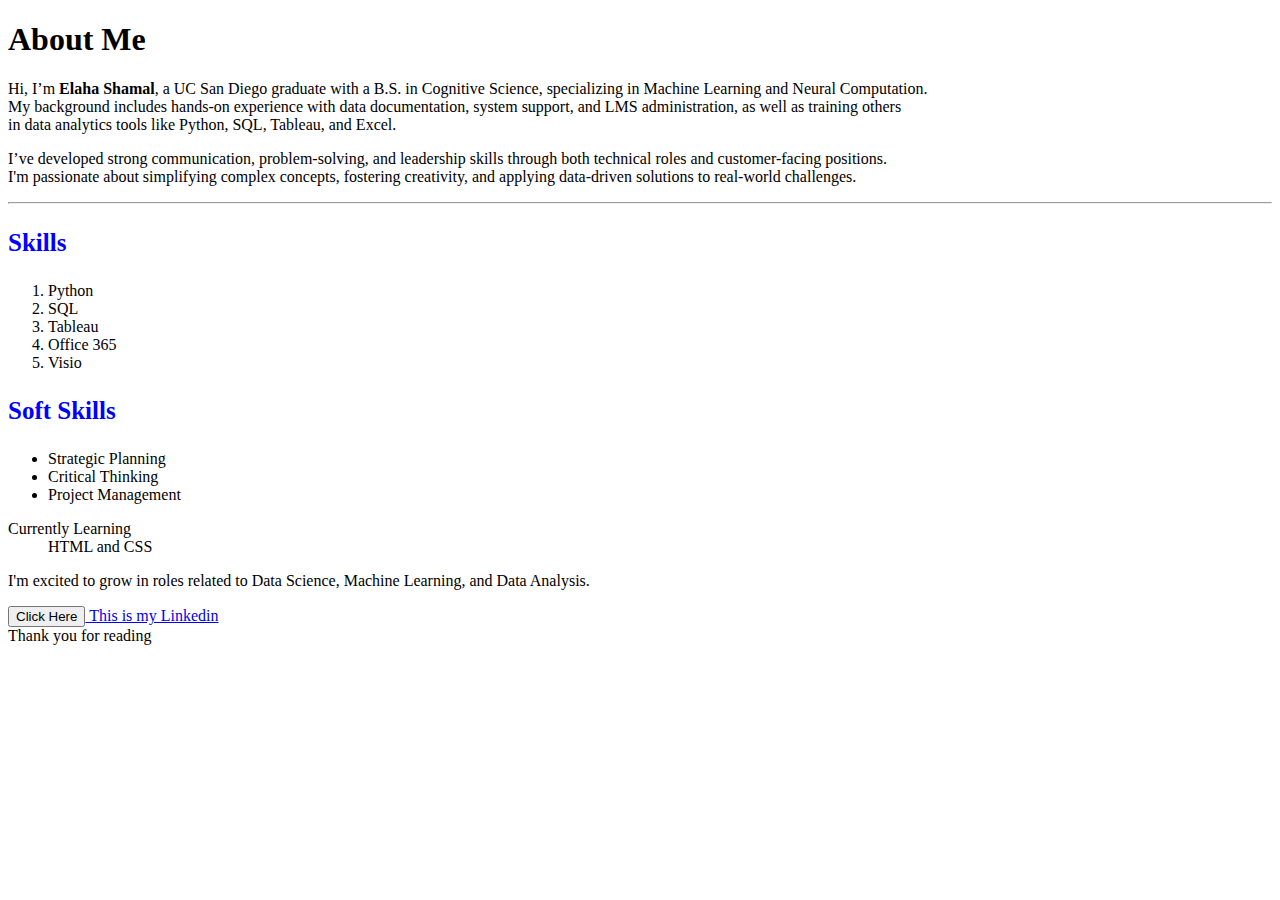
<file: Index.html>
<!DOCTYPE html>
<html lang="en">
<head>
    <meta charset="UTF-8">
    <meta name="viewport" content="width=device-width, initial-scale=1.0">
    <title>Document</title>
    <style>
      .blue-info {
      color: blue;
      font-size:25px;
      font-weight:bold;
      text-align:left;
  
      }
      
  </style>
</head>
<body>
    <header>
        <h1>About Me</h1>
        </header>
        <main>
            <p>Hi, I’m <b>Elaha Shamal</b>, a UC San Diego graduate
                with a B.S. in Cognitive Science, 
                specializing in Machine Learning and Neural Computation.
              <br/> My background includes hands-on experience with 
               data documentation, system support, 
               and LMS administration, as well as training others<br/>
                in data analytics tools like Python,
                SQL, Tableau, and Excel.
                
              </p>
              <p>
                I’ve developed strong communication, problem-solving, and leadership skills through both technical
                 roles and customer-facing positions.<br/> I'm passionate about simplifying complex concepts, fostering
                  creativity, and applying data-driven solutions to real-world challenges.</p>
                  <hr/>
                  <p class="blue-info">Skills</p>
                  
              
              <ol>
                <li>Python</li>
                <li>SQL</li>
                <li>Tableau</li>
                <li>Office 365</li> 
                <li>Visio</li> 
              </ol>
              <p class="blue-info">Soft Skills</p>
              <ul>
                <li>Strategic Planning</li>
                <li>Critical Thinking</li>
                <li>Project Management</li>
                </ul>

                <dl>
                  <dt>Currently Learning</dt>
                  <dd>HTML and CSS</dd>
                </dl>
                
              <p>
                I'm excited to grow in roles related to Data Science, Machine Learning, and Data Analysis.
              </p>
              <button>Click Here</button><a href="https://www.linkedin.com/in/elaha-s-16714b216/"> This is my Linkedin</a>
              <!--img src="/image.jpg"-->
<table>
  
</table>
              
        </main>

        <footer> Thank you for reading</footer>
           

</body>
</html>
</file>
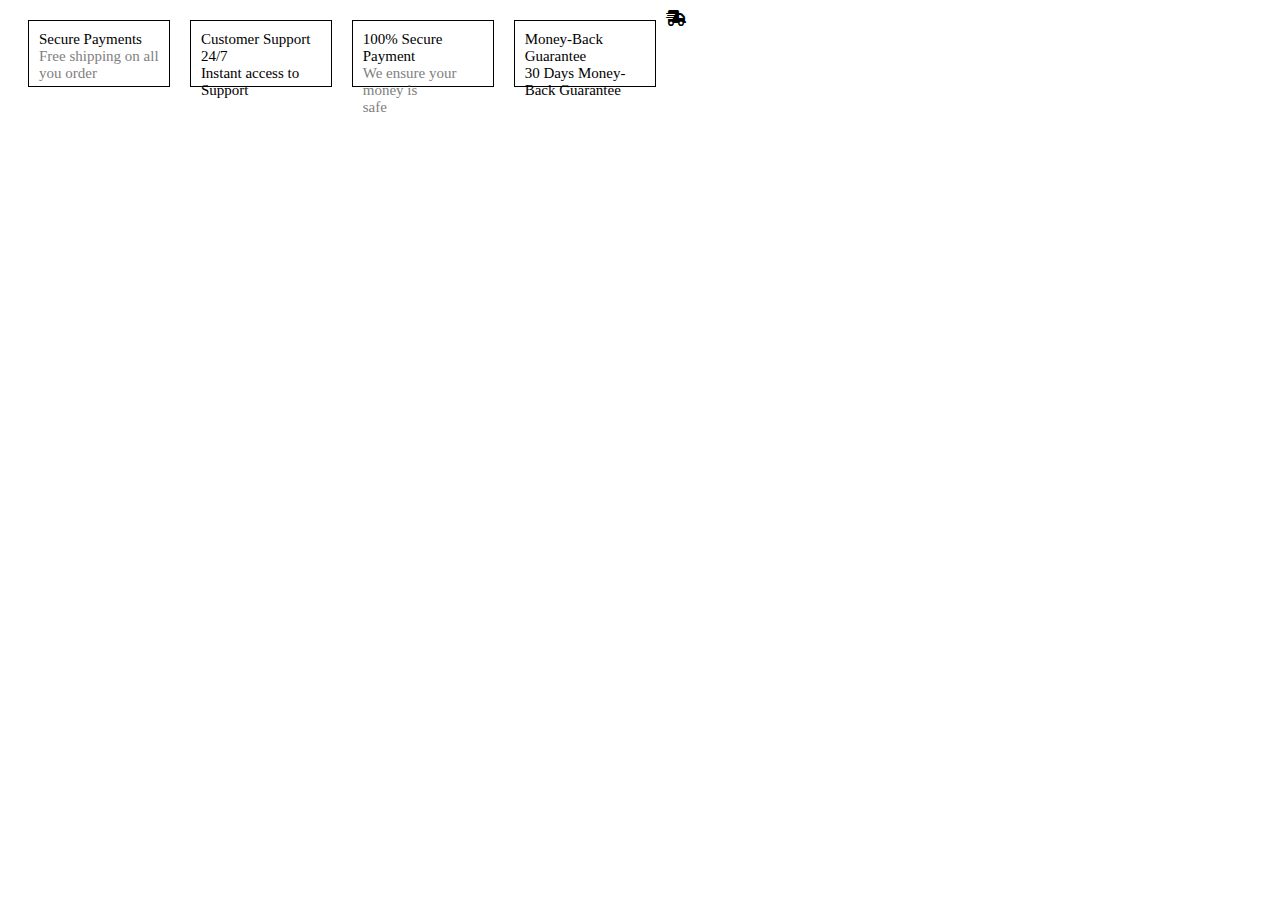
<file: Lesson.html>
<!DOCTYPE html>
<html lang="en">
<head>
    <meta charset="UTF-8">
    <meta name="viewport" content="width=device-width, initial-scale=1.0">
    <link rel="stylesheet" href="https://cdnjs.cloudflare.com/ajax/libs/font-awesome/6.7.2/css/all.min.css" integrity="sha512-Evv84Mr4kqVGRNSgIGL/F/aIDqQb7xQ2vcrdIwxfjThSH8CSR7PBEakCr51Ck+w+/U6swU2Im1vVX0SVk9ABhg==" 
    crossorigin="anonymous" referrerpolicy="no-referrer" />
    <title>Document</title>

    <style>
        .container{
            Display: flex;
            margin:10Px;
            
        }
        .box{
            width: 250px;
            height: 45px;
            margin:10Px;
            padding:10px;
            border-color: black;
            border-style: solid;
            border-width: thin;
            font-size: 15px;

        }
        .grey{
            color: grey
        }
        .input-icons {
            width: 100%;
            margin-bottom: 10px;
        }
    </style>
</head>
<body>
    <div class="container">

    <div class="box"> Secure Payments</br>
        <div class="grey">Free shipping on all you order</div></div>
    <div class="box"> Customer Support 24/7 </br>Instant access to Support</div>
    <div class="box"> 100% Secure Payment</br>
        <div class="grey">We ensure your money is </br> safe</div></div>
    <div class="box"> Money-Back Guarantee</br> 30 Days Money-Back Guarantee</div>
    <div class="input-icons">
        <i class="fa-solid fa-truck-fast"></i>
    </div>
    </div>
    
</body>
</html>
</file>
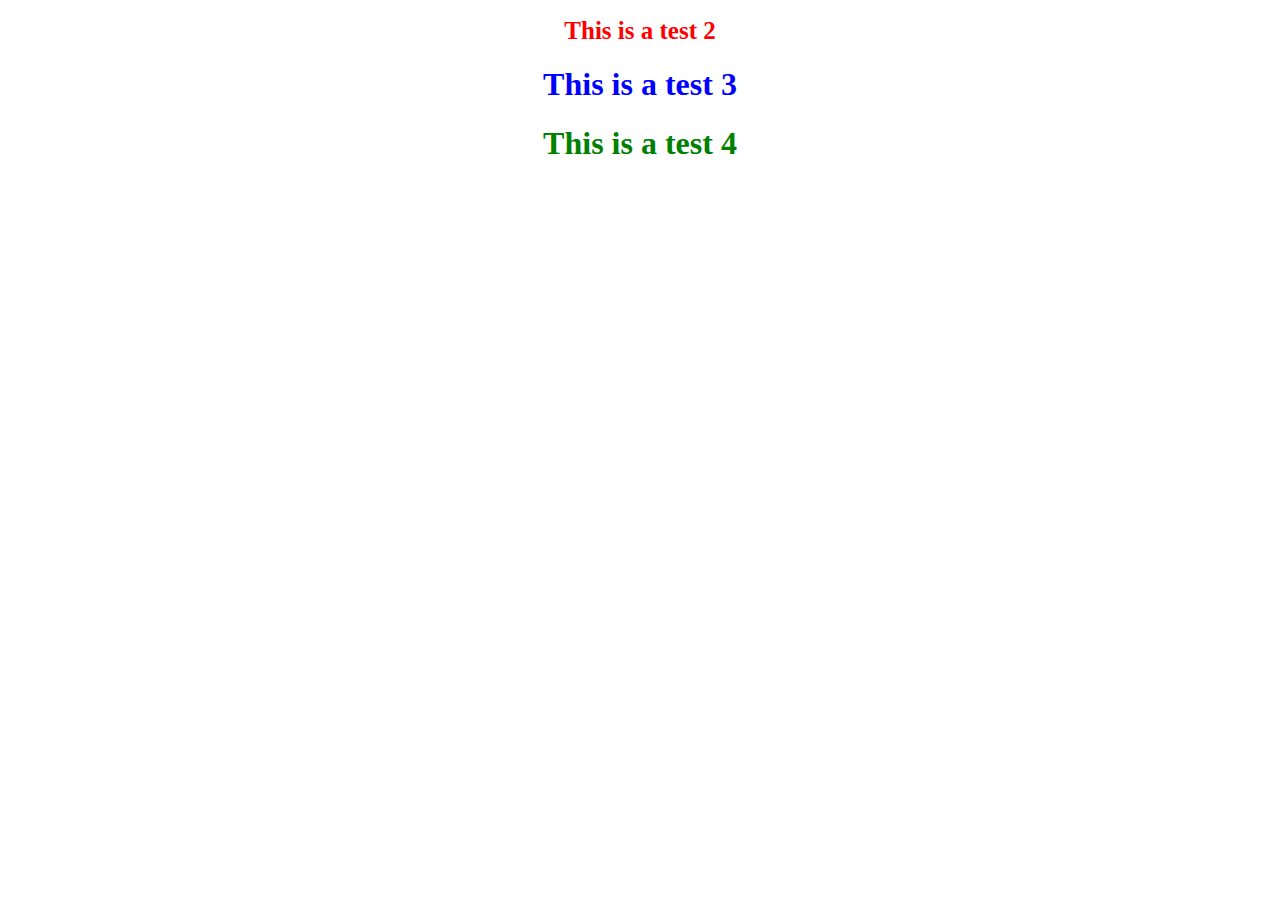
<file: Project1.html>
<!DOCTYPE html>
<html lang="en">
<head>
    <meta charset="UTF-8">
    <meta name="viewport" content="width=device-width, initial-scale=1.0">
    <title>Document</title>

<!--link rel="stylesheet" href="styles.css"-->
</head>
<style>
    .red-info {
    color: red;
    font-size:25px;
    font-weight:bold;
    text-align:center;

    }
    .blue-info {
        color: blue;
        font size:50px;
        font-weight:bold;
         text-align:center;
    }
    .green-info {
        color: green;
        font size:12px;
        font-weight:bold;
        text-align:center;
    }
</style>
<body>

    <h1 class="red-info"> This is a test 2</h1>
    <h1 class="blue-info"> This is a test 3</h1>
    <h1 class="green-info"> This is a test 4</h1>
</body>
</html>
</file>
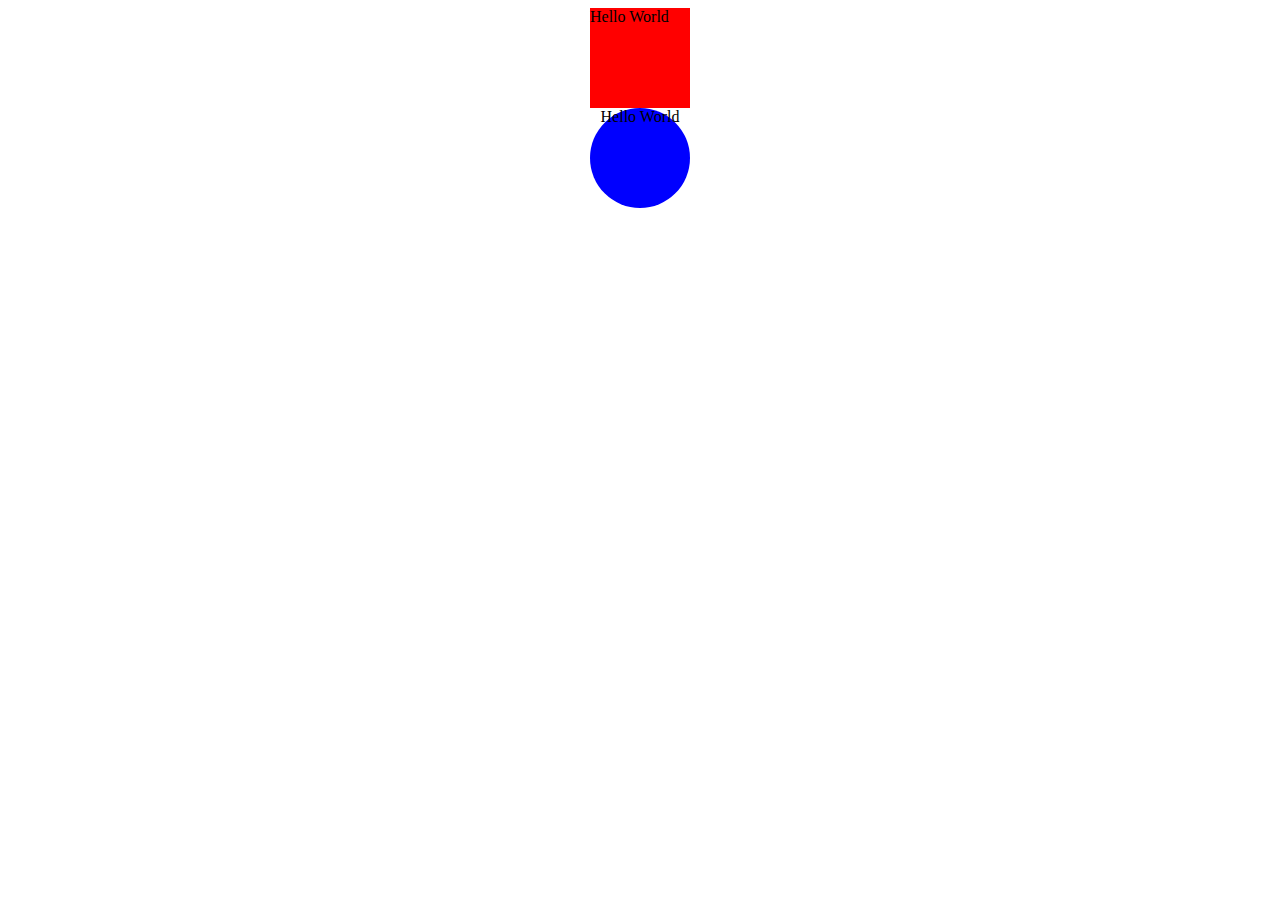
<file: Project2.html>
<!DOCTYPE html>
<html lang="en">
<head>
    <meta charset="UTF-8">
    <meta name="viewport" content="width=device-width, initial-scale=1.0">
    <title>Document</title>

<style>
    .box{
        width: 100px;
        height: 100px;
        background-color: red;
        margin: 0 auto;
    }
    .circle{
        width: 100px;
        height: 100px;
        background-color: blue;
        border-radius: 50%;
        text-align: center;
        margin: 0 auto;
    }
</style>
</head>
<body>
   <p class="box"> Hello World </p>
   <div class="circle"> Hello World</div>
</body>
</html>
</file>
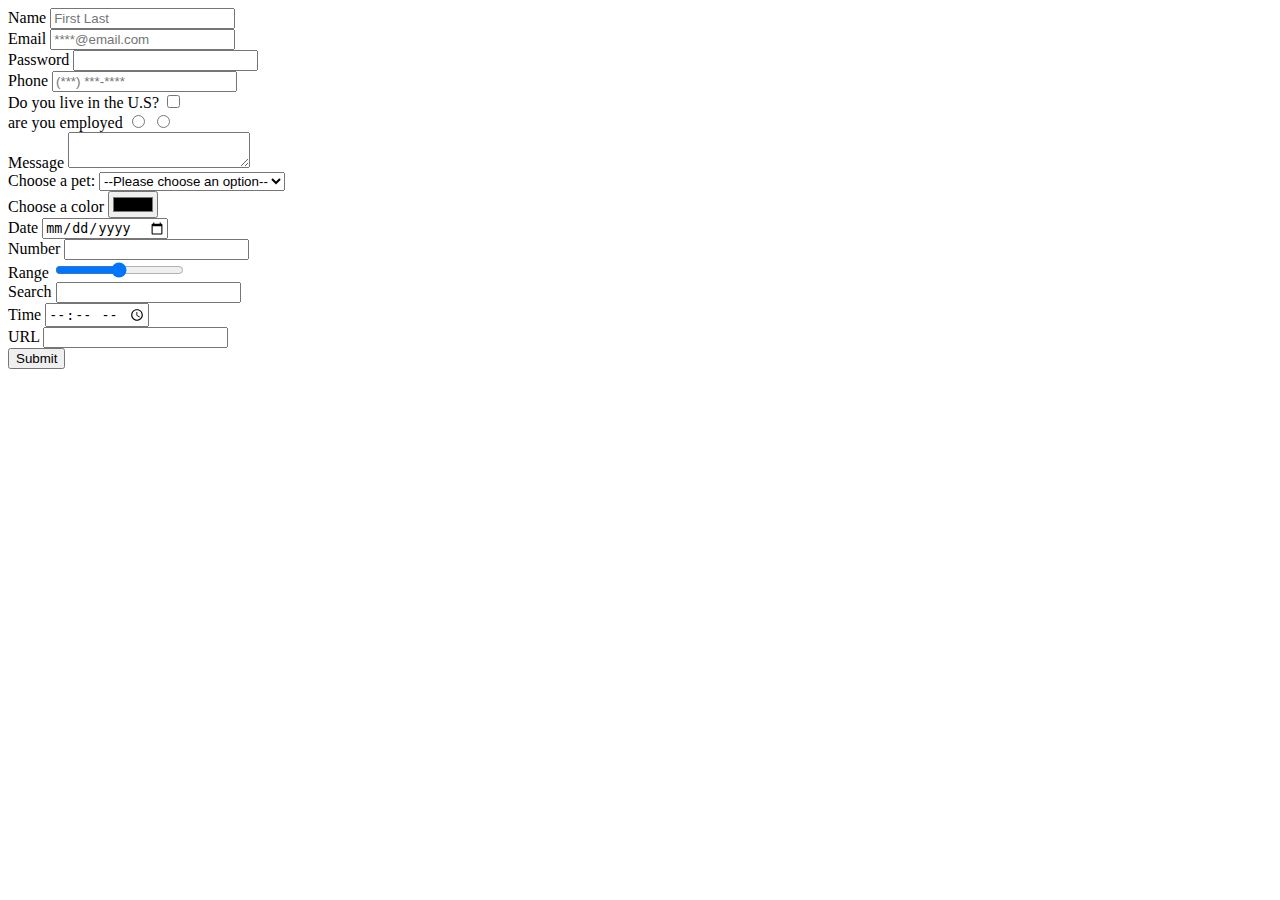
<file: project3.html>
<!DOCTYPE html>
<html lang="en">
<head>
    <meta charset="UTF-8">
    <meta name="viewport" content="width=device-width, initial-scale=1.0">
    <title>Document</title>
</head>
<body>
    <form action="https://www.google.com/search">
        <label for="name"> Name</label>
        <input type="text" id="name" name="name" placeholder="First Last" required/><br/>
        <label for="email"> Email</label>
        <input type="email" id="email" name="email" placeholder="****@email.com"/><br/>
        <label for="password"> Password</label>
        <input type="password" id="password" name="password"><br/>
        <label for="phone"> Phone</label>
        <input type="tel" id="phone" name="phone" placeholder="(***) ***-****"/><br/>
        <label for="checkbox"> Do you live in the U.S? </label>
        <input type="checkbox" name="checkbox" id=" checkbox"/><br/>
        <label for="radio"> are you employed </label>
        <input type="radio" name="radio" id=" radio"/>
        <input type="radio" name="radio" id=" radio"/><br/>
        <label for="message"> Message</label>
        <textarea></textarea>
        <br/>
        <label for="pet-select">Choose a pet:</label>

        <select name="pets" id="pet-select">
        <option value="">--Please choose an option--</option>
        <option value="dog">Dog</option>
        <option value="cat">Cat</option>
        <option value="hamster">Hamster</option>
        <option value="parrot">Parrot</option>
        <option value="spider">Spider</option>
        <option value="Tiger">Tiger</option>
        </select>
        <br/>
        <label for="color"> Choose a color</label>
        <input type="color" id="color" name="color"/><br/>
        <label for="date"> Date</label>
        <input type="date" id="date" name="date"/><br/>
        <label for="number"> Number</label>
        <input type="number" id="number" name="number"/><br/>
        <label for="range"> Range</label>
        <input type="range" id="range" name="range"/><br/>
        <label for="search"> Search</label>
        <input type="search" id="search" name="q"/><br/>
        <label for="time"> Time</label>
        <input type="time" id="time" name="time"/><br/>
        <label for="url"> URL</label>
        <input type="url" id="url" name="url"/><br/>
        <button type="submit">Submit</button>
       

    </form>
    
</body>
</html>
</file>
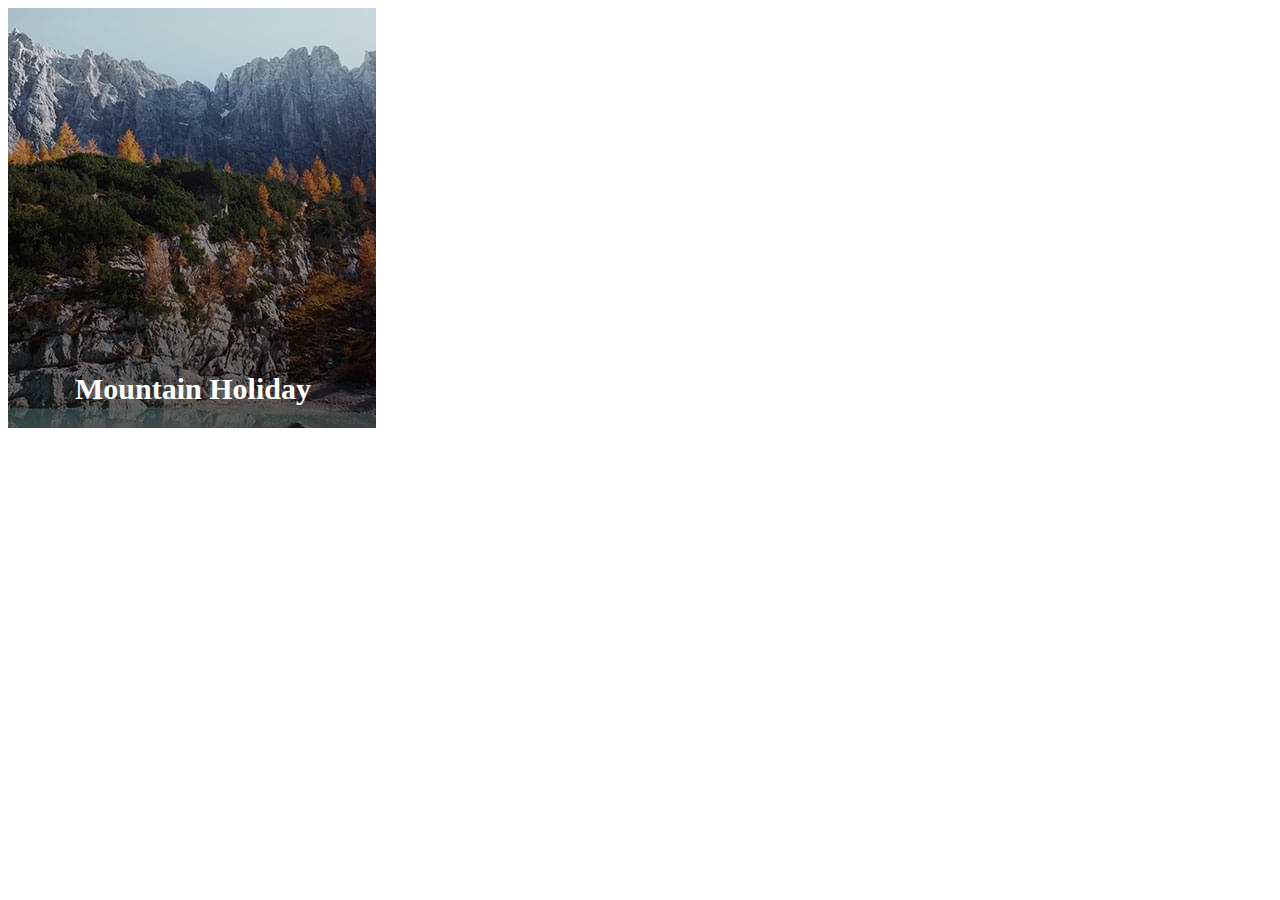
<file: Text over Image.html>
<!DOCTYPE html>
<html lang="en">
<head>
    <meta charset="UTF-8">
    <meta name="viewport" content="width=device-width, initial-scale=1.0">
    <title>Text Over Image Using z-index</title>
</head>
<style>
   .container-text{
    max-width:370px;
    height: 430px;
    z-index: -1;
    

   }
   .banner-text{
        bottom: 60px;
        color: white;
        font-size: 30px;
        font-weight: bold;
        display: flex;
        justify-content: center;
        z-index:2;
        position: relative;
        
      

    }
    
</style>
<body>
    <div class="container-text">
            <img src="Image text.jpeg">
            <div class="banner-text"> Mountain Holiday</div>
             
    </div>
        
    
   
    
</body>
</html>
</file>
